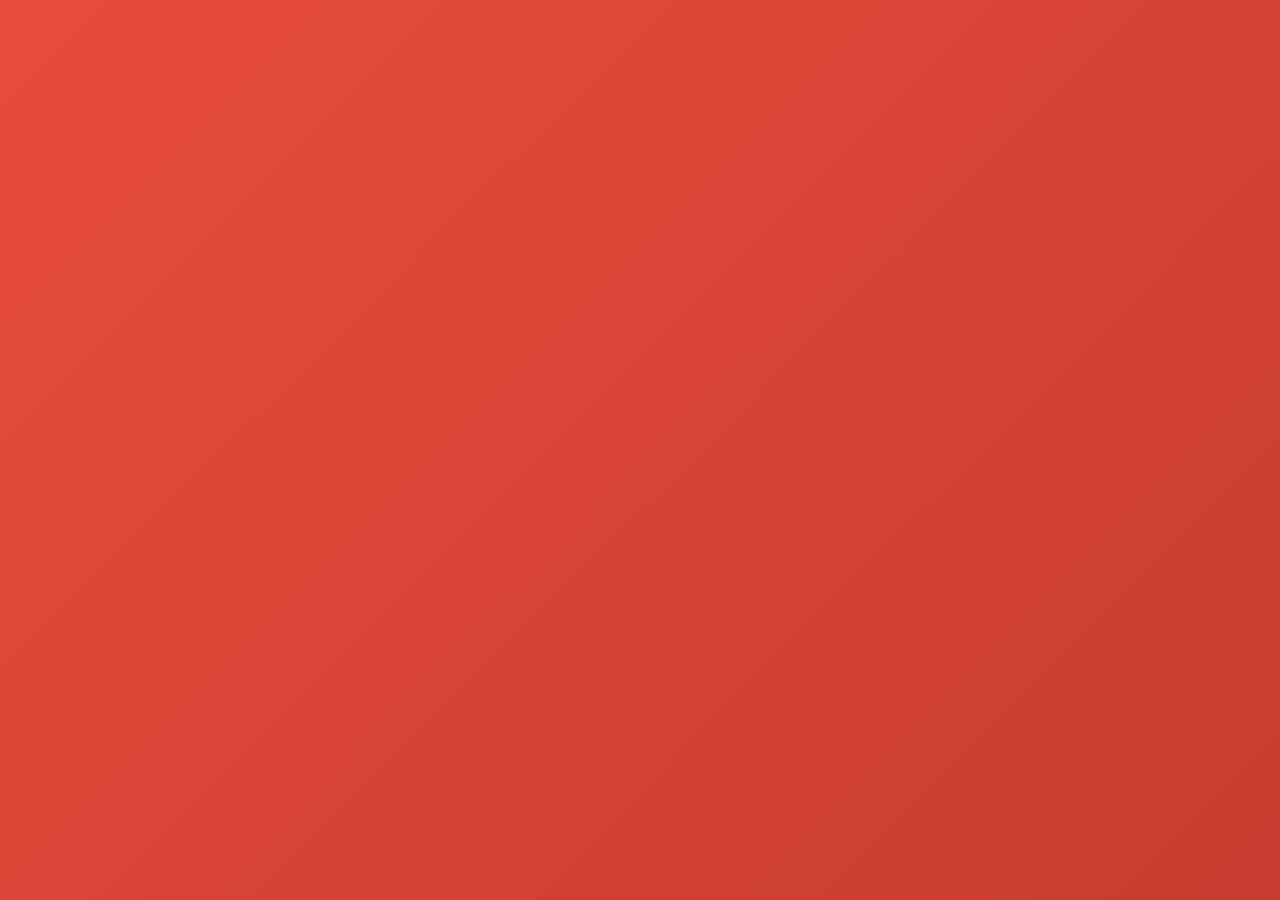
<file: index.html>
<!DOCTYPE html>
<html lang="en">

<head>
    <meta charset="UTF-8">
    <meta http-equiv="X-UA-Compatible" content="IE=edge">
    <meta name="viewport" content="width=device-width, initial-scale=1.0">
    <title>Music Player</title>
    <link href="https://cdn.jsdelivr.net/npm/bootstrap@5.3.0-alpha1/dist/css/bootstrap.min.css" rel="stylesheet">
    <link rel="stylesheet" href="index.css">
</head>

<body>
    <h1 class="animation-text">
        <span style="font-size: 20px;">P</span>
        <span style="font-size: 20px;">l</span>
        <span style="font-size: 20px;">a</span>
        <span style="font-size: 20px;">y</span>
        <span style="font-size: 20px;">M</span>
        <span style="font-size: 20px;">u</span>
        <span style="font-size: 20px;">s</span>
        <span style="font-size: 20px;">i</span>
        <span style="font-size: 20px;">c</span>
    </h1>
    <script>
        setTimeout(function () {
            window.location.href = "player/musicplayer.html";
        }, 4000);
    </script>
</body>

</html>
</file>
<file: index.css>
@import url('https://fonts.googleapis.com/css2?family=Poppins:wght@100;200;300;400;500;600;700;800;900&display=swap');

* {
    margin: 0px;
    padding: 0px;
    font-family: 'Poppins', sans-serif;
    font-size: 14px;
}

body {
    margin: 0;
    padding: 0;
    overflow: hidden;
    display: flex;
    justify-content: center;
    align-items: center;
    height: 100vh;
    background: linear-gradient(135deg, #e74c3c, #c0392b, #8e44ad, #6c3483, #2c3e50, #34495e);
    background-size: 600% 600%;
    animation: gradientAnimation 4s ease infinite;
}

@keyframes gradientAnimation {
    0% {
        background-position: 0% 50%;
    }

    100% {
        background-position: 100% 50%;
    }
}

.animation-text {
    font-size: 3em;
    color: transparent;
    opacity: 0;
    animation: introAnimation 3s ease forwards;
}

.animation-text span {
    display: inline-block;
    animation: bounceAnimation 1.5s infinite alternate, mergeAnimation 2s ease forwards;
}

@keyframes introAnimation {
    0% {
        opacity: 0;
    }

    100% {
        opacity: 1;
        color: white;
    }
}

@keyframes bounceAnimation {
    0% {
        transform: translateY(0);
    }

    100% {
        transform: translateY(-20px);
    }
}

@keyframes mergeAnimation {
    0% {
        letter-spacing: 1.2em;
        transform: scale(0);
    }

    100% {
        letter-spacing: normal;
        transform: scale(1);
    }
}
</file>
